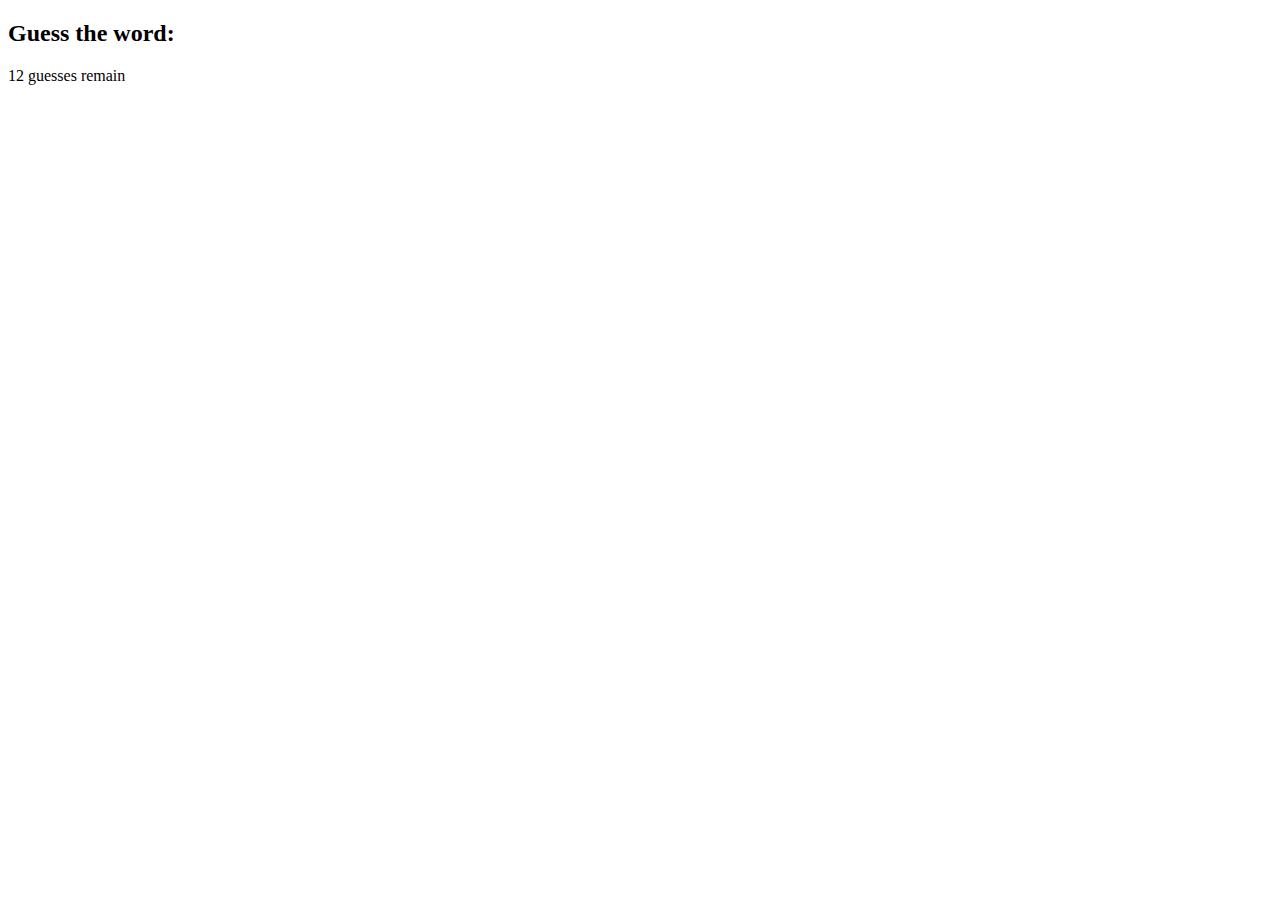
<file: test-game.html>
<!DOCTYPE html>
<html>
  <head>
  </head>

  <body>
    <div class="container">
      <div class="row">
        <div>
          <h2>Guess the word:</h2>
          <p id="right"></p>
          <p>
            <span id="remain">12</span> guesses remain
          </p>
          <p id="wrong"></p>
        </div>
      </div>
    </div>

    <style type="text/css">
      #right {
        letter-spacing: 3px;
      }
    </style>

    <script type="text/javascript">
      var words = ['ironman', 'superman', 'batman'];
      var game = {
        guessed: [],
        left: 12,
        start = function() {
          this.complete = false;
          this.word = words[Math.floor(Math.random() * words.length)];
          this.$right = document.getElementById('right');
          this.$wrong = document.getElementById('wrong');
          this.$remain = document.getElementById('remain');
          this.$right.innerHTML = '_'.repeat(this.word.length);
        },
        guess: function(letter) {
          if (this.left > 0 && this.complete != true) {
            if (this.word.indexOf(letter) > -1 || this.guessed.indexOf(letter) > -1) {
              this.right(letter);
            } else {
              this.wrong(letter);
            }
          }
        },
        right: function(letter) {
          for(var i = 0; i < this.word.length; i++) {
            if (this.word[i] == letter) {
              var word = this.$right.innerHTML.split('');
              word[i] = letter;
              this.$right.innerHTML = word.join('');
            }
          }
          if (this.$right.innerHTML.indexOf('_') < 0) {
            alert('you win!');
            this.complete = true;
          }
        },
        wrong: function(letter) {
          this.guessed.push(letter);
          this.$wrong.innerHTML += ' ' + letter;
          this.left--;
          this.$remain.innerHTML = this.left;
          if (this.left < 1) {
            alert('you lose! '+ this.word);
            this.complete = true;
          }
        }
      };
      game.start();
      document.onkeyup = function(event) {
        var letter = String.fromCharCode(event.keyCode).toLowerCase();
        game.guess(letter);
      };
    </script>
  </body>
</html>
</file>
